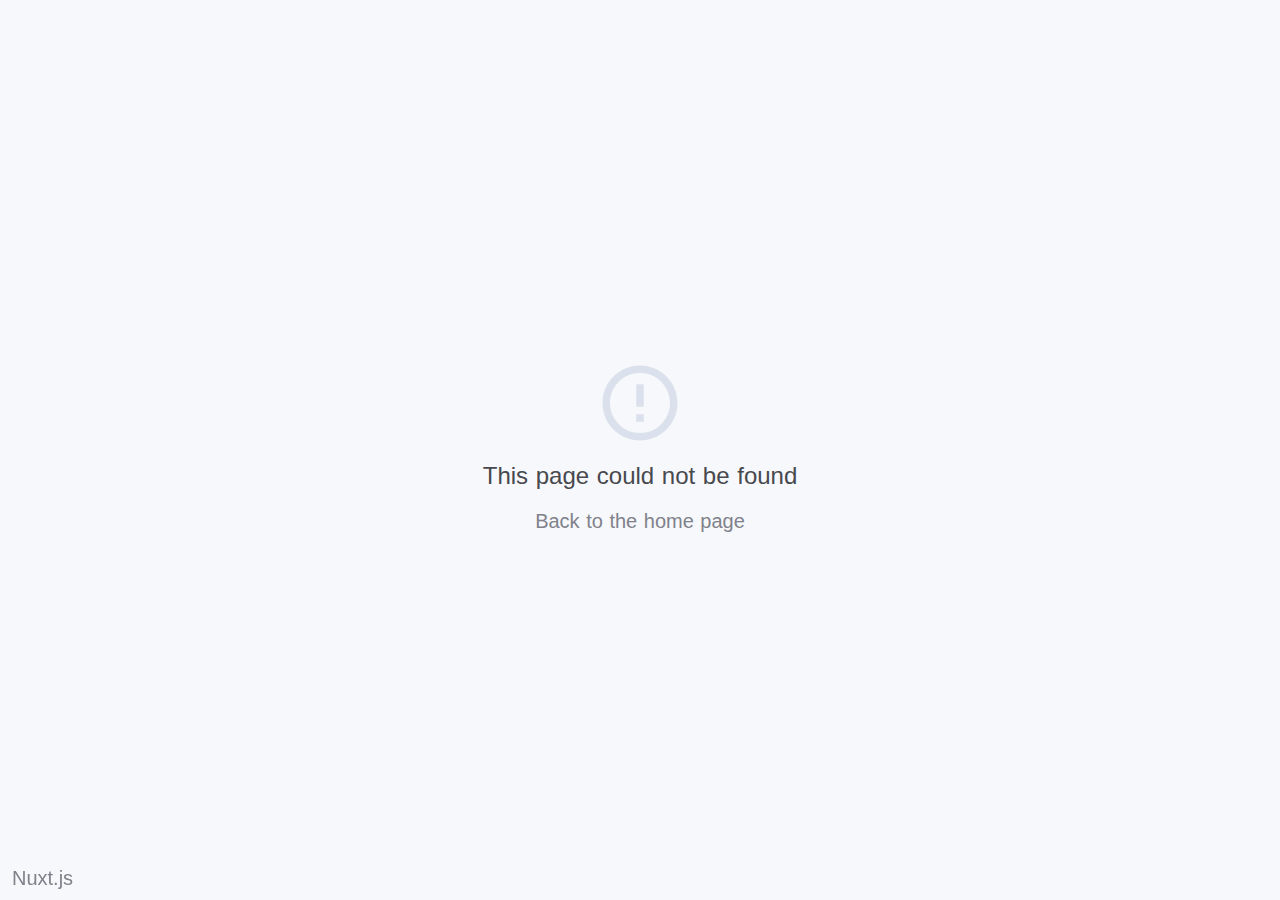
<file: 200.html>
<!doctype html>
<html data-n-head="">
  <head>
    <title data-n-head="true">𝐌.𝐀.𝐑.𝐂.𝐎 - 𝐌𝐘 𝐂𝐕</title><meta data-n-head="true" charset="utf-8"/><meta data-n-head="true" name="viewport" content="width=device-width, initial-scale=1"/><meta data-n-head="true" data-hid="description" name="description" content="my profile"/><meta data-n-head="true" http-equiv="X-UA-Compatible" content="chrome=1"/><link data-n-head="true" rel="icon" type="image/x-icon" href="./favicon.ico"/><link data-n-head="true" rel="stylesheet" href="https://fonts.googleapis.com/css?family=Hind:300,400,500,600,700%7CMontserrat:400,700%7CEczar:400,500,600,700,800"/><link data-n-head="true" rel="stylesheet" href="css/basic.css"/><link data-n-head="true" rel="stylesheet" href="css/layout.css"/><link data-n-head="true" rel="stylesheet" href="css/blogs.css"/><link data-n-head="true" rel="stylesheet" href="css/ionicons.css"/><link data-n-head="true" rel="stylesheet" href="css/magnific-popup.css"/><link data-n-head="true" rel="stylesheet" href="css/animate.css"/><script data-n-head="true" src="js/jquery.min.js"></script><script data-n-head="true" src="js/jquery.validate.js"></script><script data-n-head="true" src="js/masonry.pkgd.js"></script><script data-n-head="true" src="js/typed.js"></script><script data-n-head="true" src="js/imagesloaded.pkgd.js"></script><script data-n-head="true" src="js/masonry-filter.js"></script><script data-n-head="true" src="js/magnific-popup.js"></script><script data-n-head="true" src="js/scrollreveal.js"></script><script data-n-head="true" src="js/main.js"></script><script data-n-head="true" src="js/particles.js"></script><script data-n-head="true" src="js/particles-setting.js"></script><link rel="preload" href="/_nuxt/5fd6bf5c715788a74dd7.js" as="script" /><link rel="preload" href="/_nuxt/a8680292b3ccd29b0101.js" as="script" /><link rel="preload" href="/_nuxt/f6a9913558b93cffe84a.js" as="script" />
  </head>
  <body data-n-head="">
    <div id="__nuxt"><style>#nuxt-loading {  visibility: hidden;  opacity: 0;  position: absolute;  left: 0;  right: 0;  top: 0;  bottom: 0;  display: flex;  justify-content: center;  align-items: center;  flex-direction: column;  animation: nuxtLoadingIn 10s ease;  -webkit-animation: nuxtLoadingIn 10s ease;  animation-fill-mode: forwards;  overflow: hidden;}@keyframes nuxtLoadingIn {  0% {visibility: hidden;opacity: 0;  }  20% {visibility: visible;opacity: 0;  }  100% {visibility: visible;opacity: 1;  }}@-webkit-keyframes nuxtLoadingIn {  0% {visibility: hidden;opacity: 0;  }  20% {visibility: visible;opacity: 0;  }  100% {visibility: visible;opacity: 1;  }}#nuxt-loading>div,#nuxt-loading>div:after {  border-radius: 50%;  width: 5rem;  height: 5rem;}#nuxt-loading>div {  font-size: 10px;  position: relative;  text-indent: -9999em;  border: .5rem solid #F5F5F5;  border-left: .5rem solid #fff;  -webkit-transform: translateZ(0);  -ms-transform: translateZ(0);  transform: translateZ(0);  -webkit-animation: nuxtLoading 1.1s infinite linear;  animation: nuxtLoading 1.1s infinite linear;}#nuxt-loading.error>div {  border-left: .5rem solid #ff4500;  animation-duration: 5s;}@-webkit-keyframes nuxtLoading {  0% {-webkit-transform: rotate(0deg);transform: rotate(0deg);  }  100% {-webkit-transform: rotate(360deg);transform: rotate(360deg);  }}@keyframes nuxtLoading {  0% {-webkit-transform: rotate(0deg);transform: rotate(0deg);  }  100% {-webkit-transform: rotate(360deg);transform: rotate(360deg);  }}</style><script>window.addEventListener('error', function() {  var e = document.getElementById("nuxt-loading");  if (e) e.className += " error";});</script><div id="nuxt-loading" aria-live="polite" role="status"><div>Loading...</div></div></div>
  <script type="text/javascript" src="/_nuxt/5fd6bf5c715788a74dd7.js"></script><script type="text/javascript" src="/_nuxt/a8680292b3ccd29b0101.js"></script><script type="text/javascript" src="/_nuxt/f6a9913558b93cffe84a.js"></script></body>
</html>
</file>
<file: css/basic.css>
/**
*	Hendrie (HTML)
*	Copyright © Hendrie by beshleyua. All Rights Reserved.
**/

/* TABLE OF CONTENTS
	1. Basic
	2. Container
	3. Columns
	4. Typography
	5. Links
	6. Buttons
	7. Preloader
	8. Forms
	9. Lists
	10. Code
	11. Tables
	12. Alignment
	13. Text Formating
	14. Blockquote
	15. Animations
*/

/* 1. Basic */
html {
	margin-right: 0!important;
}

body {
	margin: 0;
	padding: 0;
	border: none;
	font-family: 'Hind', helvetica;
	font-size: 20px;
	color: #898989;
	background: #ffffff;
	line-height: 20px;
	letter-spacing: 0em;
	font-weight: 300;
}

.page {
	position: relative;
	overflow: hidden;
}

* {
	box-sizing: border-box;
	-webkit-box-sizing: border-box;
}

.clear {
	clear: both;
}

/* 2. Container */
.container {
	position: relative;
}

.fw {
	margin: 0 auto;
	position: relative;
	max-width: 1020px;
}

@media (max-width: 1079px) {
	.fw {
		padding: 0 5%;
		max-width: 100%;
	}

}

/* 3. Columns */
.row {
	margin: 0 -25px;
	padding: 0 0 50px 0;
	position: relative;
}

.row:last-child {
	padding: 0;
}

.row .col {
	padding: 0 25px;
}

@media (min-width: 1080px) {
	.row .col.col-d-12,
	.row .col.col-d-11,
	.row .col.col-d-10,
	.row .col.col-d-9,
	.row .col.col-d-8,
	.row .col.col-d-7,
	.row .col.col-d-6,
	.row .col.col-d-5,
	.row .col.col-d-4,
	.row .col.col-d-3,
	.row .col.col-d-2,
	.row .col.col-d-1 {
		float: left;
	}

	.row .col.col-d-12 {
		width: 99.996%;
	}

	.row .col.col-d-11 {
		width: 91.663%;
	}

	.row .col.col-d-10 {
		width: 83.333%;
	}

	.row .col.col-d-9 {
		width: 74.997%;
	}

	.row .col.col-d-8 {
		width: 66.664%;
	}

	.row .col.col-d-7 {
		width: 58.331%;
	}

	.row .col.col-d-6 {
		width: 49.998%;
	}

	.row .col.col-d-5 {
		width: 41.665%;
	}

	.row .col.col-d-4 {
		width: 33.332%;
	}

	.row .col.col-d-3 {
		width: 24.999%;
	}

	.row .col.col-d-2 {
		width: 16.666%;
	}

	.row .col.col-d-1 {
		width: 8.333%;
	}

}

@media (max-width: 1079px) {
	.row .col.col-t-12,
	.row .col.col-t-11,
	.row .col.col-t-10,
	.row .col.col-t-9,
	.row .col.col-t-8,
	.row .col.col-t-7,
	.row .col.col-t-6,
	.row .col.col-t-5,
	.row .col.col-t-4,
	.row .col.col-t-3,
	.row .col.col-t-2,
	.row .col.col-t-1 {
		float: left;
	}

	.row .col.col-t-12 {
		width: 99.996%;
	}

	.row .col.col-t-11 {
		width: 91.663%;
	}

	.row .col.col-t-10 {
		width: 83.333%;
	}

	.row .col.col-t-9 {
		width: 74.997%;
	}

	.row .col.col-t-8 {
		width: 66.664%;
	}

	.row .col.col-t-7 {
		width: 58.331%;
	}

	.row .col.col-t-6 {
		width: 49.998%;
	}

	.row .col.col-t-5 {
		width: 41.665%;
	}

	.row .col.col-t-4 {
		width: 33.332%;
	}

	.row .col.col-t-3 {
		width: 24.999%;
	}

	.row .col.col-t-2 {
		width: 16.666%;
	}

	.row .col.col-t-1 {
		width: 8.333%;
	}

}

@media (max-width: 720px) {
	.row .col.col-m-12,
	.row .col.col-m-11,
	.row .col.col-m-10,
	.row .col.col-m-9,
	.row .col.col-m-8,
	.row .col.col-m-7,
	.row .col.col-m-6,
	.row .col.col-m-5,
	.row .col.col-m-4,
	.row .col.col-m-3,
	.row .col.col-m-2,
	.row .col.col-m-1 {
		float: left;
	}

	.row .col.col-m-12 {
		width: 99.996%;
	}

	.row .col.col-m-11 {
		width: 91.663%;
	}

	.row .col.col-m-10 {
		width: 83.333%;
	}

	.row .col.col-m-9 {
		width: 74.997%;
	}

	.row .col.col-m-8 {
		width: 66.664%;
	}

	.row .col.col-m-7 {
		width: 58.331%;
	}

	.row .col.col-m-6 {
		width: 49.998%;
	}

	.row .col.col-m-5 {
		width: 41.665%;
	}

	.row .col.col-m-4 {
		width: 33.332%;
	}

	.row .col.col-m-3 {
		width: 24.999%;
	}

	.row .col.col-m-2 {
		width: 16.666%;
	}

	.row .col.col-m-1 {
		width: 8.333%;
	}

}

.row:after {
	content: '';
	display: block;
	clear: both;
}

/* 4. Typography */
h1,
h2,
h3,
h4,
h5,
h6 {
	margin: 28px 0;
	font-weight: 400;
	font-family: 'Eczar', helvetica;
	color: #292929;
}

@media (max-width: 1079px) {
	h1,
	h2,
	h3,
	h4,
	h5,
	h6 {
		margin: 0 0 28px 0;
	}

}

h1 {
	font-size: 52px;
	line-height: 64px;
}

@media (max-width: 1079px) {
	h1 {
		font-size: 28px;
		line-height: 40px;
	}

}

h2 {
	font-size: 46px;
	line-height: 58px;
}

@media (max-width: 1079px) {
	h2 {
		font-size: 30px;
		line-height: 38px;
	}

}

h3 {
	font-size: 40px;
	line-height: 52px;
}

@media (max-width: 1079px) {
	h3 {
		font-size: 26px;
		line-height: 33px;
	}

}

h4 {
	font-size: 34px;
	line-height: 46px;
}

@media (max-width: 1079px) {
	h4 {
		font-size: 26px;
		line-height: 34px;
	}

}

h5 {
	font-size: 28px;
	line-height: 40px;
}

@media (max-width: 1079px) {
	h5 {
		font-size: 20px;
		line-height: 28px;
	}

}

h6 {
	font-size: 22px;
	line-height: 34px;
}

@media (max-width: 1079px) {
	h6 {
		font-size: 14px;
		line-height: 22px;
	}

}

p {
	margin: 25px 0;
	padding: 0;
	font-size: 20px;
	color: #999999;
	line-height: 34px;
}

@media (max-width: 1079px) {
	p {
		font-size: 17px;
		line-height: 30px;
	}

}

strong {
	font-weight: 500;
	color: #292929;
}

/* 5. Links */
a {
	color: #292929;
	text-decoration: none;
	opacity: 1;
	outline: none;
}

a:hover {
	text-decoration: none;
}

/* 6. Buttons */
a.btn,
.btn {
	padding: 2px 0 0 0;
	display: inline-block;
	vertical-align: top;
	font-size: 12px;
	color: #292929;
	letter-spacing: 0.2em;
	font-weight: 500;
	line-height: 12px;
	text-transform: uppercase;
	cursor: pointer;
	box-shadow: inset 0 -6px 0 #ede574;
	-moz-box-shadow: inset 0 -6px 0 #ede574;
	-webkit-box-shadow: inset 0 -6px 0 #ede574;
	-khtml-box-shadow: inset 0 -6px 0 #ede574;
	transition: all 0.4s ease 0s;
	-moz-transition: all 0.4s ease 0s;
	-webkit-transition: all 0.4s ease 0s;
	-o-transition: all 0.4s ease 0s;
}

a.btn:hover,
.btn:hover {
	box-shadow: inset 0 -14px 0 #ede574;
	-moz-box-shadow: inset 0 -14px 0 #ede574;
	-webkit-box-shadow: inset 0 -14px 0 #ede574;
	-khtml-box-shadow: inset 0 -14px 0 #ede574;
}

/* 7. Preloader */
.preloader {
	position: fixed;
	top: 0;
	left: 0;
	width: 100%;
	height: 100%;
	text-align: center;
	background: #ffffff;
	z-index: 1000;
}

.preloader .spinner {
	width: 40px;
	height: 40px;
	display: inline-block;
	position: relative;
}

.preloader .spinner .double-bounce1,
.preloader .spinner .double-bounce2 {
	width: 100%;
	height: 100%;
	background: #ede574;
	opacity: 0.8;
	position: absolute;
	top: 0;
	left: 0;
	-webkit-animation: sk-bounce 2s infinite ease-in-out;
	animation: sk-bounce 2s infinite ease-in-out;
	border-radius: 50%;
	-moz-border-radius: 50%;
	-webkit-border-radius: 50%;
	-khtml-border-radius: 50%;
}

.preloader .spinner .double-bounce2 {
	-webkit-animation-delay: -1s;
	animation-delay: -1s;
}

/* 8. Forms */
input,
textarea,
button {
	margin: 0 0 25px 0;
	padding: 0;
	display: block;
	width: 100%;
	height: 48px;
	font-size: 14px;
	color: #292929;
	letter-spacing: 0.03em;
	font-weight: 500;
	-webkit-appearance: none;
	-moz-appearance: none;
	resize: none;
	outline: 0;
	background: none;
	border: none;
	border-bottom: 1px solid rgba(0, 0, 0, 0.1);
	transition: all 0.4s ease 0s;
	-moz-transition: all 0.4s ease 0s;
	-webkit-transition: all 0.4s ease 0s;
	-o-transition: all 0.4s ease 0s;
}

input:focus,
textarea:focus,
button:focus {
	color: #292929;
	border-bottom: 1px solid #292929;
}

textarea {
	margin: 0 0 35px 0;
	padding: 20px 0;
	height: 120px;
}

button {
	width: auto;
	display: inline-block;
	vertical-align: top;
	border: none;
	cursor: pointer;
}

label,
legend {
	display: block;
	padding-bottom: 10px;
	font-family: 'Hind', helvetica;
	font-size: 20px;
}

fieldset {
	border-width: 0;
	padding: 0;
}

input[type="checkbox"],
input[type="radio"] {
	display: inline;
}

::-webkit-input-placeholder {
	color: #898989;
}

:-moz-placeholder {
	color: #898989;
}

::-moz-placeholder {
	color: #898989;
}

:-ms-input-placeholder {
	color: #898989;
}

input:focus::-webkit-input-placeholder,
textarea:focus::-webkit-input-placeholder {
	color: #292929;
}

input:focus:-moz-placeholder,
textarea:focus:-moz-placeholder {
	color: #292929;
}

input:focus::-moz-placeholder,
textarea:focus::-moz-placeholder {
	color: #292929;
}

input:focus:-ms-input-placeholder,
textarea:focus:-ms-input-placeholder {
	color: #292929;
}

label.error {
	display: none!important;
}

input.error::-moz-placeholder,
textarea.error::-moz-placeholder {
	color: red;
}

input.error:-moz-placeholder,
textarea.error:-moz-placeholder {
	color: red;
}

input.error:-ms-input-placeholder,
textarea.error:-ms-input-placeholder {
	color: red;
}

input.error::-webkit-input-placeholder,
textarea.error::-webkit-input-placeholder {
	color: red;
}

/* 9. Lists */
ol,
ul {
	list-style: none;
	margin-top: 0px;
	margin-bottom: 0px;
	padding-left: 0px;
}

ul ul,
ul ol,
ol ol,
ol ul {
	margin-bottom: 0px;
}

li {
	margin-bottom: 0px;
}

/* 10. Code */
code {
	background: #f9f9f9;
	font-size: 16px;
	font-family: 'Hind', helvetica;
	margin: 20px 0;
	padding: 10px 20px;
}

/* 11. Tables */
table {
	width: 100%;
	margin: 30px 0;
	padding: 0;
	border-collapse: collapse;
}

th {
	font-weight: 500;
	border: none;
	border-bottom: 1px solid #f9f9f9;
	color: #292929;
	padding: 12px 15px;
	text-align: left;
}

td {
	border: none;
	border-bottom: 1px solid #f9f9f9;
	padding: 12px 15px;
	text-align: left;
	color: #898989;
}

/* 12. Alignment */
.align-center {
	text-align: center !important;
}

.align-right {
	text-align: right !important;
}

.align-left {
	text-align: left !important;
}

.pull-right {
	float: right !important;
}

.pull-left {
	float: left !important;
}

.pull-none {
	float: none !important;
}

.full-width {
	max-width: 100% !important;
	width: 100% !important;
}

.full-max-width {
	max-width: 100% !important;
	width: auto !important;
}

.centrize {
	display: table !important;
	table-layout: fixed !important;
	height: 100% !important;
	position: relative !important;
}

.vertical-center {
	display: table-cell !important;
	vertical-align: middle !important;
}

/* 13. Text Formating */
.text-uppercase {
	text-transform: uppercase !important;
}

.text-lowercase {
	text-transform: lowercase !important;
}

.text-capitalize {
	text-transform: capitalize !important;
}

.text-regular {
	font-weight: 400 !important;
}

.text-bold {
	font-weight: 700 !important;
}

.text-italic {
	font-style: italic !important;
}

/* 14. Blockquote */
blockquote {
	font-family: 'Hind', helvetica;
}

/* 15. Animations */
/* Mouse Button */
@keyframes mouse-anim {
	0% {
		top: 0px;
	}

	50% {
		top: 10px;
	}

	100% {
		top: 0px;
	}

}
</file>
<file: css/layout.css>
/**
*	Hendrie (HTML)
*	Copyright © Hendrie by beshleyua. All Rights Reserved.
**/

/* TABLE OF CONTENTS
	1. Header
	2. Section
	3. Started
	4. About
	5. Services
	6. Portfolio
	7. Contacts
	8. Footer
	9. Popups
*/
.typing-title{
	color:black !important;
}
/*Skill set*/
.typed-title{
	font-family: "Segoe UI Emoji" !important;
}

#skills span {
    top: -30px;
    left: 2%;
    position: relative;
    font-size: 1.1em;
    font-weight: bolder;
    font-family: monospace;
    color: #fff;
}

progress {
    background-color: #f3f3f3;
    border: 0;
    height: 2.5em;
    width: 100%;
}

progress::-webkit-progress-bar {
    background-color: #e0eaf0;
}

progress::-webkit-progress-value {
    background-color: #329ad1;
}

progress::-moz-progress-bar {
    background-color: #329ad1;
}


/* 1. Header */
.header {
	padding: 50px 0;
	position: fixed;
	top: 0;
	left: 0;
	width: 100%;
	z-index: 20;
	opacity: 1;
	visibility: visible;
	transition: all 0.4s ease 0s;
	-moz-transition: all 0.4s ease 0s;
	-webkit-transition: all 0.4s ease 0s;
	-o-transition: all 0.4s ease 0s;
}

.header.filled {
	padding: 35px 0;
	background: #ffffff;
	opacity: 1;
	visibility: visible;
	box-shadow: 0 25px 50px rgba(0, 0, 0, 0.045);
	-moz-box-shadow: 0 25px 50px rgba(0, 0, 0, 0.045);
	-webkit-box-shadow: 0 25px 50px rgba(0, 0, 0, 0.045);
	-khtml-box-shadow: 0 25px 50px rgba(0, 0, 0, 0.045);
}

@media (max-width: 1079px) {
	.header.filled {
		padding: 30px 0;
	}

}

.header.filled .logo a {
	color: #292929;
}

.header.filled .menu-btn span {
	background: #292929;
}

.header.filled .menu-btn span:before,
.header.filled .menu-btn span:after {
	background: #292929;
}

.header.filled .top-menu ul li a {
	color: #292929;
}

@media (max-width: 1079px) {
	.header {
		padding: 30px 0;
	}

}

.header .fw {
	padding: 0 5%;
	max-width: 100%;
}

.header .logo {
	float: left;
	font-family: 'Montserrat', helvetica;
	font-size: 34px;
	font-weight: 700;
}

.header .logo a {
	color: #ffffff;
}

.header .menu-btn {
	position: relative;
	float: right;
	display: none;
	width: 24px;
	height: 24px;
	transition: all 0.4s ease 0s;
	-moz-transition: all 0.4s ease 0s;
	-webkit-transition: all 0.4s ease 0s;
	-o-transition: all 0.4s ease 0s;
}

@media (max-width: 1079px) {
	.header .menu-btn {
		display: block;
	}

}

.header .menu-btn span {
	margin-top: -1px;
	position: absolute;
	top: 50%;
	left: 0;
	width: 100%;
	height: 2px;
	background: #ffffff;
	transition: all 0.4s ease 0s;
	-moz-transition: all 0.4s ease 0s;
	-webkit-transition: all 0.4s ease 0s;
	-o-transition: all 0.4s ease 0s;
}

.header .menu-btn span:before,
.header .menu-btn span:after {
	content: '';
	position: absolute;
	left: 0;
	top: -8px;
	width: 100%;
	height: 2px;
	background: #ffffff;
	transition: all 0.4s ease 0s;
	-moz-transition: all 0.4s ease 0s;
	-webkit-transition: all 0.4s ease 0s;
	-o-transition: all 0.4s ease 0s;
}

.header .menu-btn span:after {
	top: auto;
	bottom: -8px;
}

.header .menu-btn.active {
	margin-right: 225px;
}

.header .menu-btn.active span {
	background: none;
}

.header .menu-btn.active span:before {
	top: 0;
	transform: rotate(45deg);
	-webkit-transform: rotate(45deg);
	-moz-transform: rotate(45deg);
	-o-transform: rotate(45deg);
}

.header .menu-btn.active span:after {
	bottom: 0;
	transform: rotate(-45deg);
	-webkit-transform: rotate(-45deg);
	-moz-transform: rotate(-45deg);
	-o-transform: rotate(-45deg);
}

.header .top-menu {
	float: right;
	transition: all 0.4s ease 0s;
	-moz-transition: all 0.4s ease 0s;
	-webkit-transition: all 0.4s ease 0s;
	-o-transition: all 0.4s ease 0s;
}

.header .top-menu.active {
	right: 0;
}

.header .top-menu ul li {
	margin-left: 40px;
	display: inline-block;
	vertical-align: top;
}

.header .top-menu ul li a {
	padding: 2px 0 0 0;
	position: relative;
	display: block;
	font-size: 12px;
	color: #ffffff;
	letter-spacing: 0.2em;
	font-weight: 500;
	line-height: 12px;
	text-transform: uppercase;
	box-shadow: inset 0 0 0 #ede574;
	-moz-box-shadow: inset 0 0 0 #ede574;
	-webkit-box-shadow: inset 0 0 0 #ede574;
	-khtml-box-shadow: inset 0 0 0 #ede574;
	transition: all 0.4s ease 0s;
	-moz-transition: all 0.4s ease 0s;
	-webkit-transition: all 0.4s ease 0s;
	-o-transition: all 0.4s ease 0s;
}

.header .top-menu ul li:hover a,
.header .top-menu ul li.active a {
	box-shadow: inset 0 -6px 0 #ede574;
	-moz-box-shadow: inset 0 -6px 0 #ede574;
	-webkit-box-shadow: inset 0 -6px 0 #ede574;
	-khtml-box-shadow: inset 0 -6px 0 #ede574;
}

@media (max-width: 1079px) {
	.header .top-menu {
		padding: 50px 30px;
		position: fixed;
		top: 0;
		right: -230px;
		width: 230px;
		height: 100%;
		background: #ffffff;
	}

	.header .top-menu ul li {
		margin-left: 0;
		margin-bottom: 15px;
		display: block;
	}

	.header .top-menu ul li a {
		display: inline-block;
		color: #292929;
	}

	.header .top-menu .close {
		display: block;
	}

}

/* 2. Section */
.section {
	padding: 180px 0;
	position: relative;
}

@media (max-width: 1079px) {
	.section {
		padding: 120px 0;
	}

}

@media (max-width: 720px) {
	.section {
		padding: 90px 0;
	}

}

.section.gray {
	padding: 180px 0;
	background: #f9f9f9;
}

@media (max-width: 1079px) {
	.section.gray {
		padding: 120px 0;
	}

}

@media (max-width: 720px) {
	.section.gray {
		padding: 90px 0;
	}

}

.section .titles .title {
	margin: 0 0 30px 0;
	font-family: 'Eczar', helvetica;
	color: #292929;
	font-size: 34px;
	line-height: 44px;
	font-weight: 400;
}

@media (max-width: 1079px) {
	.section .titles .title {
		font-size: 28px;
	}

}

/* 3. Started */
.section.started {
	padding: 0;
	background: #ede574;
}

.section.started .slide {
	position: absolute;
	top: 0;
	left: 0;
	width: 100%;
	height: 100%;
	background-position: center center;
	background-repeat: no-repeat;
	background-size: cover;
}

.section.started .st-title,
.section.started .typed-title,
.section.started .typed-cursor {
	margin: 20px 0 10px 0;
	font-size: 7.91666667vw;
	font-family: 'Montserrat', helvetica;
	line-height: 7.91666667vw;
	/*color: #932fe0;*/
	color: #ffffff;
	font-weight: 400;
	letter-spacing: 0.1em;
	text-transform: uppercase;
	transition: all 0.4s ease 0s;
	-moz-transition: all 0.4s ease 0s;
	-webkit-transition: all 0.4s ease 0s;
	-o-transition: all 0.4s ease 0s;
}

@media (max-width: 720px) {
	.section.started .st-title,
	.section.started .typed-title,
	.section.started .typed-cursor {
		font-size: -1.08333333vw;
		font-weight: 700;
	}

}

.section.started .mouse-btn {
	margin-left: -10px;
	text-align: center;
	position: absolute;
	width: 20px;
	height: 40px;
	left: 50%;
	bottom: 40px;
}

.section.started .mouse-btn .icon {
	position: relative;
	top: 0px;
	font-size: 24px;
	color: #ffffff;
	animation: mouse-anim 1s ease-out 0s infinite;
}

/* 4. About */
.section.about .row {
	padding: 25px 0 55px 0;
}

@media (max-width: 1079px) {
	.section.about br {
		display: none;
	}

}

/* 5. Services */
.section.services {
	padding: 180px 0 150px 0;
}

@media (max-width: 1079px) {
	.section.services {
		padding: 120px 0 90px 0;
	}

}

@media (max-width: 720px) {
	.section.services {
		padding: 90px 0 60px 0;
	}

}

.section.services .service-item {
	margin-bottom: 30px;
}

.section.services .service-item .circle {
	height: 48px;
}

.section.services .service-item .circle .icon {
	font-size: 44px;
	line-height: 48px;
	color: #292929;
}

.section.services .service-item .name {
	margin: 10px 0;
	position: relative;
	font-size: 14px;
	color: #292929;
	letter-spacing: 0.03em;
	font-weight: 500;
	text-transform: uppercase;
}

.section.services .service-item p {
	margin: 0;
	font-size: 14px;
	line-height: 24px;
}

@media (max-width: 720px) {
	.section.services .service-item {
		margin: 0 0 30px 0;
	}

}

/* 6. Portfolio */
.section.works {
	padding: 180px 0 110px 0;
}

@media (max-width: 1079px) {
	.section.works {
		padding: 120px 0 90px 0;
	}

}

@media (max-width: 720px) {
	.section.works {
		padding: 90px 0 60px 0;
	}

}

.section.works .filters {
	margin: 0 0 30px 0;
	font-size: 0;
}

.section.works .filters input {
	display: none;
}

.section.works .filters .f_btn {
	margin: 0 60px 0 0;
	position: relative;
	display: inline-block;
	vertical-align: top;
}

@media (max-width: 1079px) {
	.section.works .filters .f_btn {
		margin: 0 30px 0 0;
	}

}

@media (max-width: 480px) {
	.section.works .filters .f_btn {
		margin: 0 30px 15px 0;
	}

}

.section.works .filters .f_btn label {
	padding: 0;
	position: relative;
	display: block;
	font-size: 20px;
	color: #999999;
	line-height: 16px;
	cursor: pointer;
	z-index: 2;
}

@media (max-width: 1079px) {
	.section.works .filters .f_btn label {
		font-size: 15px;
		line-height: 12px;
	}

}

.section.works .filters .f_btn.active label {
	color: #292929;
	box-shadow: inset 0 -6px 0 #ede574;
	-moz-box-shadow: inset 0 -6px 0 #ede574;
	-webkit-box-shadow: inset 0 -6px 0 #ede574;
	-khtml-box-shadow: inset 0 -6px 0 #ede574;
}

.box-items {
	position: relative;
}

.box-items .box-item {
	margin: 0 0 70px 0;
	position: relative;
}

.box-items .box-item:hover .desc {
	transform: translateY(-10px);
	-webkit-transform: translateY(-10px);
	-moz-transform: translateY(-10px);
	-o-transform: translateY(-10px);
}

@media (max-width: 1079px) {
	.box-items .box-item {
		margin: 0 0 30px 0;
	}

}

.box-items .box-item.video .image a:before {
	content: '\f4cc';
	position: absolute;
	top: 16px;
	right: 22px;
	display: inline-block; 
	font-family: "Ionicons"; 
	speak: none; 
	font-style: normal; 
	font-weight: normal; 
	font-variant: normal; 
	text-transform: none; 
	line-height: 1; 
	-webkit-font-smoothing: antialiased; 
	-moz-osx-font-smoothing: grayscale;
	font-size: 32px;
	color: #fff;
	z-index: 2;
}

.box-items .box-item .desc {
	transition: all 0.3s ease 0s;
	-moz-transition: all 0.3s ease 0s;
	-webkit-transition: all 0.3s ease 0s;
	-o-transition: all 0.3s ease 0s;
	transform: translateY(0px);
	-webkit-transform: translateY(0px);
	-moz-transform: translateY(0px);
	-o-transform: translateY(0px);
}

.box-items .box-item .image {
	position: relative;
}

.box-items .box-item .image a {
	position: relative;
	display: block;
	font-size: 0;
}

.box-items .box-item .image a img {
	position: relative;
	display: block;
	width: 100%;
	height: auto;
}

.box-items .box-item .category {
	margin: 20px 0 10px 0;
	display: inline-block;
	vertical-align: top;
	font-size: 14px;
	color: #898989;
	line-height: 12px;
	box-shadow: inset 0 -6px 0 #ede574;
	-moz-box-shadow: inset 0 -6px 0 #ede574;
	-webkit-box-shadow: inset 0 -6px 0 #ede574;
	-khtml-box-shadow: inset 0 -6px 0 #ede574;
}

@media (max-width: 1079px) {
	.box-items .box-item .category {
		font-size: 12px;
	}

}

.box-items .box-item .name {
	font-size: 28px;
}

@media (max-width: 1079px) {
	.box-items .box-item .name {
		font-size: 22px;
		line-height: 30px;
	}

}

/* 7. Contacts */
.alert-success {
	display: none;
}

.alert-success p {
	margin: 60px 0 30px 0;
	font-size: 26px;
	color: #292929;
}

/* 8. Footer */
footer {
	padding: 120px 0;
}

@media (max-width: 720px) {
	footer {
		padding: 90px 0;
	}

}

footer .copy {
	font-size: 14px;
	color: #898989;
	letter-spacing: 0.03em;
	text-transform: uppercase;
}

footer .st-soc {
	position: relative;
	margin: 10px 0 0 0;
}

footer .st-soc a {
	margin: 0 6px;
	position: relative;
	display: inline-block;
	vertical-align: top;
	overflow: hidden;
	width: 36px;
	height: 36px;
	line-height: 36px;
	text-align: center;
	transition: all 0.4s ease 0s;
	-moz-transition: all 0.4s ease 0s;
	-webkit-transition: all 0.4s ease 0s;
	-o-transition: all 0.4s ease 0s;
	border-radius: 36px;
	-moz-border-radius: 36px;
	-webkit-border-radius: 36px;
	-khtml-border-radius: 36px;
}

footer .st-soc a .icon {
	font-size: 18px;
	color: #898989;
	transition: all 0.4s ease 0s;
	-moz-transition: all 0.4s ease 0s;
	-webkit-transition: all 0.4s ease 0s;
	-o-transition: all 0.4s ease 0s;
}

footer .st-soc a:hover .icon {
	color: #292929;
}

/* 9. Popups */
.popup-box {
	margin: 30px auto;
	padding: 10px;
	position: relative;
	width: 620px;
	background: #ffffff;
	border-radius: 10px;
	-moz-border-radius: 10px;
	-webkit-border-radius: 10px;
	-khtml-border-radius: 10px;
	box-shadow: 0 25px 50px rgba(0, 0, 0, 0.045);
	-moz-box-shadow: 0 25px 50px rgba(0, 0, 0, 0.045);
	-webkit-box-shadow: 0 25px 50px rgba(0, 0, 0, 0.045);
	-khtml-box-shadow: 0 25px 50px rgba(0, 0, 0, 0.045);
}

@media (max-width: 580px) {
	.popup-box {
		width: 440px;
	}

}

@media (max-width: 480px) {
	.popup-box {
		width: 320px;
	}

}

.popup-box .image img {
	width: 100%;
	height: auto;
}

.popup-box .desc {
	padding: 30px 20px;
}

.popup-box .desc .category {
	margin: 20px 0 10px 0;
	display: inline-block;
	vertical-align: top;
	font-size: 14px;
	color: #898989;
	line-height: 12px;
	box-shadow: inset 0 -6px 0 #ede574;
	-moz-box-shadow: inset 0 -6px 0 #ede574;
	-webkit-box-shadow: inset 0 -6px 0 #ede574;
	-khtml-box-shadow: inset 0 -6px 0 #ede574;
}

@media (max-width: 1079px) {
	.popup-box .desc .category {
		font-size: 12px;
	}

}

.popup-box .desc h4 {
	margin: 0 0 15px 0;
	display: block;
	font-family: 'Hind', helvetica;
	color: #292929;
	font-size: 28px;
	line-height: 1.4;
}

@media (max-width: 1079px) {
	.popup-box .desc h4 {
		font-size: 22px;
	}

}

.popup-box .desc p {
	margin: 0 0 30px 0;
}

.popup-box .mfp-close {
	background: #ffffff;
	opacity: 1;
}

.mfp-fade.mfp-bg {
	opacity: 0;
	background: #ffffff;
	transition: all 0.4s ease 0s;
	-moz-transition: all 0.4s ease 0s;
	-webkit-transition: all 0.4s ease 0s;
	-o-transition: all 0.4s ease 0s;
}

/* overlay animate in */
.mfp-fade.mfp-bg.mfp-ready {
	opacity: 0.88;
}

/* overlay animate out */
.mfp-fade.mfp-bg.mfp-removing {
	opacity: 0;
}

/* content at start */
.mfp-fade.mfp-wrap .mfp-content {
	opacity: 0;
	transition: all 0.4s ease 0s;
	-moz-transition: all 0.4s ease 0s;
	-webkit-transition: all 0.4s ease 0s;
	-o-transition: all 0.4s ease 0s;
}

/* content animate it */
.mfp-fade.mfp-wrap.mfp-ready .mfp-content {
	opacity: 1;
}

/* content animate out */
.mfp-fade.mfp-wrap.mfp-removing .mfp-content {
	opacity: 0;
}
</file>
<file: css/blogs.css>
/**
*	Hendrie (HTML)
*	Copyright © Hendrie by beshleyua. All Rights Reserved.
**/

/* TABLE OF CONTENTS
	1. Blog
*/

/* 1. Blog */
.section.started-blog {
	height: 460px;
	padding: 0;
	background: #ede574;
}

.section.started-blog .slide {
	position: absolute;
	top: 0;
	left: 0;
	width: 100%;
	height: 100%;
	background-position: center center;
	background-repeat: no-repeat;
	background-size: cover;
}

.section.started-blog .st-title {
	margin: 20px 0 10px 0;
	font-size: 7.91666667vw;
	font-family: 'Montserrat', helvetica;
	line-height: 7.91666667vw;
	color: #ffffff;
	font-weight: 400;
	letter-spacing: 0.1em;
	text-transform: uppercase;
	transition: all 0.4s ease 0s;
	-moz-transition: all 0.4s ease 0s;
	-webkit-transition: all 0.4s ease 0s;
	-o-transition: all 0.4s ease 0s;
}

@media (max-width: 720px) {
	.section.started-blog .st-title {
		font-size: -1.08333333vw;
		font-weight: 700;
	}

}

.section.blog-single {
	padding: 100px 0;
}

.blog-items .blog-item .image {
	margin: 0 0 25px 0;
	font-size: 0;
}

.blog-items .blog-item .image img {
	max-width: 100%;
}

.blog-items .blog-item .name {
	display: block;
	font-size: 19px;
	line-height: 24px;
	margin: 0 0 13px 0;
	font-weight: 500;
	color: #292929;
}

.blog-items .blog-item p {
	margin: 0;
	font-size: 14px;
	line-height: 24px;
}

.blog-items .blog-item .date {
	font-size: 12px;
	font-weight: 400;
	color: #b9b9b9;
	margin-top: 20px;
}

.post-box h1 {
	font-size: 38px;
	line-height: 46px;
	margin: 0 0 5px 0;
	color: #292929;
}

.post-box .subtitle {
	font-size: 22px;
	line-height: 24px;
	margin: 25px 0 30px 0;
	color: #000;
	font-weight: bold;
}

.post-box .blog-image {
	margin-bottom: 30px;
}

.post-box .blog-image img {
	width: 100%;
}

.post-box .blog-detail {
	font-size: 13px;
	color: #b9b9b9;
	margin-bottom: 30px;
}

.post-box .blog-content {
	margin-bottom: 60px;
}

.post-box blockquote {
	font-size: 16px;
	line-height: 26px;
	color: #000;
	border-left: 4px solid #000;
	padding-left: 20px;
	margin: 40px 0;
}

.post-box ul.list-style {
	padding: 30px;
	line-height: 24px;
}

.post-box ul.list-style li {
	font-size: 16px;
	list-style: circle;
}

.post-box .post-lightbox {
	padding: 30px 0 0;
}

.post-box .post-lightbox img {
	width: 100%;
	padding-bottom: 30px;
}

.post-box ul.post-comment {
	margin-bottom: 50px;
}

.post-box ul.post-comment li {
	width: 100%;
	border-bottom: 1px solid #efefef;
	padding: 15px 0;
	list-style: none;
}

.post-box ul.post-comment li:after {
	content: '';
	position: relative;
	clear: both;
	display: block;
}

.post-box ul.post-comment li img {
	width: 100px;
	float: left;
}

.post-box ul.post-comment li .comment-info {
	margin-left: 120px;
	padding-top: 5px;
}

.post-box ul.post-comment li .comment-info .name {
	position: relative;
	margin: 0 0 5px 0;
}

.post-box ul.post-comment li .comment-info .name a {
	position: absolute;
	top: 0;
	right: 0;
	font-size: 11px;
	font-weight: bold;
	color: #000;
}

.post-box ul.post-comment li .comment-info p {
	margin: 0;
	font-size: 14px;
	line-height: 22px;
}

.post-box ul.post-comment li h3 {
	margin: 0;
	font-size: 14px;
	line-height: 20px;
}

.post-box ul.post-comment li span {
	display: block;
	width: 100%;
	font-size: 12px;
	color: #c5c5c5;
}
</file>
